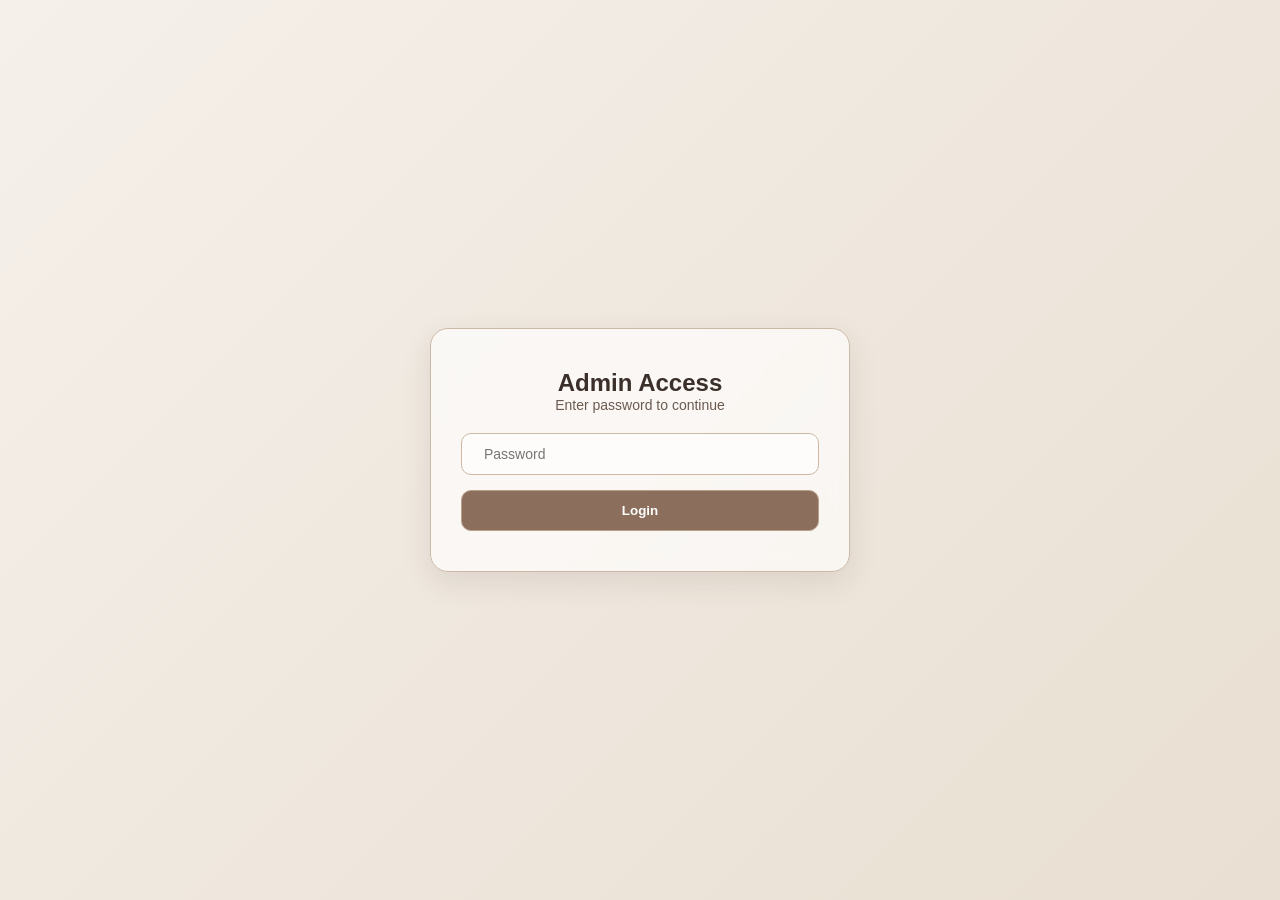
<file: admin-login.html>
<!DOCTYPE html>
<html>
<head>
    <title>Admin Login</title>
    <link rel="stylesheet" href="style.css">
</head>
<body>

<div class="wrapper">

    <div class="card">

        <div class="header">
            <i class="fa-solid fa-lock icon"></i>
            <h1>Admin Access</h1>
            <p>Enter password to continue</p>
        </div>

        <div class="form">

            <div class="input-group">
                <i class="fa-solid fa-key"></i>
                <input type="password" id="password" placeholder="Password">
            </div>

            <button onclick="login()" class="primary-btn">
                <i class="fa-solid fa-right-to-bracket"></i> Login
            </button>

            <p id="error"></p>

        </div>

    </div>

</div>

<script>
    function login() {
        const password = document.getElementById("password").value;

        if (password === "baby123") {
            sessionStorage.setItem("admin", "true");
            window.location.href = "admin.html";
        } else {
            document.getElementById("error").innerText = "Wrong password";
        }
    }
</script>

</body>
</html>
</file>
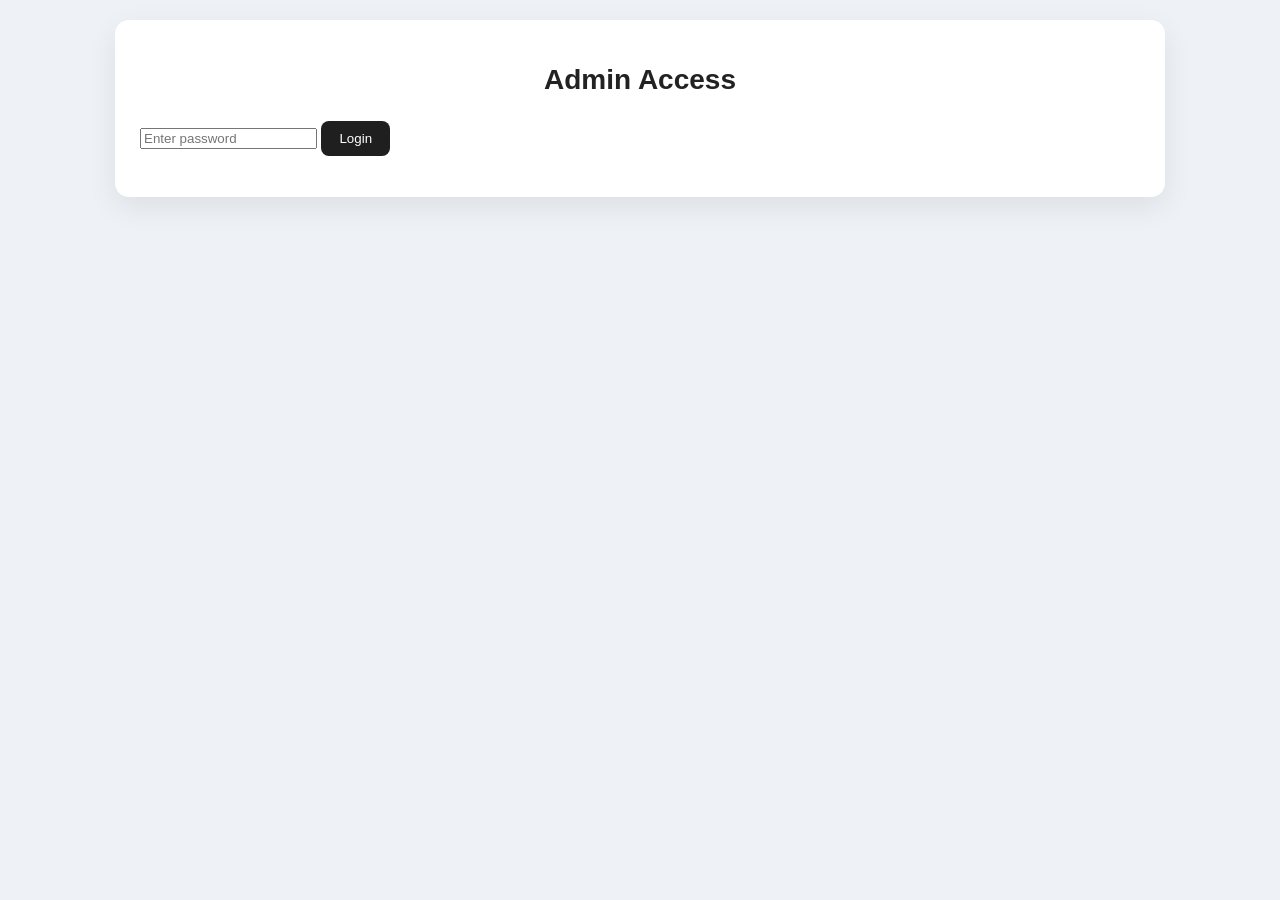
<file: babyshower-rsvp/admin-login.html>
<!DOCTYPE html>
<html>
<head>
    <title>Admin Login</title>
    <link rel="stylesheet" href="style.css">
</head>
<body>

<div class="container">
    <h1>Admin Access</h1>

    <input type="password" id="password" placeholder="Enter password">

    <button onclick="login()">Login</button>

    <p id="error"></p>
</div>

<script>
    function login() {
        const password = document.getElementById("password").value;

        if (password === "baby123") {
            sessionStorage.setItem("admin", "true");
            window.location.href = "admin.html";
        } else {
            document.getElementById("error").innerText = "Wrong password";
        }
    }
</script>

</body>
</html>
</file>
<file: style.css>
/* =========================
   GLOBAL RESET + THEME
========================= */

* {
    margin: 0;
    padding: 0;
    box-sizing: border-box;
}

body {
    font-family: 'Segoe UI', sans-serif;
    background: linear-gradient(135deg, #f5f0ea, #e9dfd2);
    color: #3b2f2a;
}

/* =========================
   Admin NavBar
========================= */

.navbar {
    position: sticky;
    top: 0;
    z-index: 1000;

    display: flex;
    justify-content: space-between;
    align-items: center;

    padding: 15px 25px;

    background: rgba(255, 248, 240, 0.8);
    backdrop-filter: blur(10px);

    border-bottom: 1px solid #cbb8a5;
}

.navbar h2 {
    margin: 0;
    color: #5c4435;
    font-size: 18px;
}

/* NAV BUTTONS */
.nav-actions {
    display: flex;
    gap: 10px;
}

.nav-btn {
    padding: 8px 14px;
    border-radius: 10px;
    border: 1px solid #cbb8a5;
    cursor: pointer;
    font-size: 13px;
    transition: 0.2s ease;
}

/* Clear button */
.nav-btn.clear {
    background: #d8c3a5;
    color: #3b2f2f;
}

/* Logout button */
.nav-btn.logout {
    background: #8b6f5c;
    color: white;
}

.nav-btn:hover {
    transform: scale(1.05);
}

/* =========================
   CENTER WRAPPER
========================= */

.wrapper {
    display: flex;
    justify-content: center;
    align-items: center;
    min-height: 100vh;
    padding: 20px;
}

/* =========================
   GLASS CARD (ALL PAGES)
========================= */

.card, .dashboard, .container {
    background: rgba(255, 255, 255, 0.65);
    backdrop-filter: blur(10px);
    border: 1px solid #cbb8a5;
    border-radius: 18px;
    box-shadow: 0 10px 30px rgba(60, 40, 30, 0.1);
    padding: 30px;
    width: 100%;
}

/* RSVP CARD SIZE */
.card {
    max-width: 420px;
    text-align: center;
}

/* DASHBOARD SIZE */
.dashboard {
    max-width: 900px;
}

/* LOGIN FIX */
.container {
    max-width: 380px;
    margin: auto;
    text-align: center;
}

/* =========================
   HEADER
========================= */

.header {
    text-align: center;
    margin-bottom: 20px;
}

.header .icon {
    font-size: 40px;
    color: #8b6f5c;
}

.header h1 {
    font-size: 24px;
    margin-top: 10px;
}

.header p {
    color: #6b5a50;
    font-size: 14px;
}

.deadline {
    margin-top: 8px;
    font-size: 13px;
    color: #7a6356;
}

/* =========================
   INPUT GROUP
========================= */

.input-group {
    display: flex;
    align-items: center;
    background: rgba(255,255,255,0.6);
    border: 1px solid #cbb8a5;
    padding: 12px;
    border-radius: 10px;
    margin-bottom: 15px;
}

.input-group i {
    margin-right: 10px;
    color: #8b6f5c;
}

.input-group input {
    border: none;
    outline: none;
    background: transparent;
    width: 100%;
    font-size: 14px;
}

/* =========================
   BUTTONS
========================= */

.buttons {
    display: flex;
    gap: 10px;
}

button {
    width: 100%;
    padding: 12px;
    border-radius: 10px;
    border: 1px solid #b89f8a;
    cursor: pointer;
    font-weight: bold;
    transition: 0.2s ease;
}

button:hover {
    transform: translateY(-2px);
}

.accept {
    background: #bfa38f;
    color: white;
}

.decline {
    background: #a87c6b;
    color: white;
}

.primary-btn {
    background: #8b6f5c;
    color: white;
}

/* =========================
   SPINNER
========================= */

.spinner {
    margin: 15px auto;
    width: 30px;
    height: 30px;
    border: 3px solid #eee;
    border-top: 3px solid #8b6f5c;
    border-radius: 50%;
    animation: spin 1s linear infinite;
}

.hidden {
    display: none !important;
}

/* =========================
   MESSAGE
========================= */

#message, #error {
    text-align: center;
    margin-top: 10px;
    font-weight: bold;
    color: #6b4f42;
}

/* =========================
   DASHBOARD STATS
========================= */

.stats {
    display: flex;
    gap: 10px;
    margin-bottom: 20px;
}

.card-stat {
    flex: 1;
    text-align: center;
    padding: 15px;
    border: 1px solid #cbb8a5;
    border-radius: 12px;
    background: rgba(255,255,255,0.5);
}

.card-stat h3 {
    font-size: 28px;
}

/* =========================
   TABLES (ADMIN)
========================= */

table {
    width: 100%;
    border-collapse: collapse;
    margin-bottom: 20px;
    background: rgba(255,255,255,0.4);
    border: 1px solid #cbb8a5;
    border-radius: 10px;
    overflow: hidden;
}

th, td {
    padding: 12px;
    border-bottom: 1px solid #d8c8b8;
    text-align: left;
}

th {
    background: rgba(139, 111, 92, 0.15);
}


/* =========================
   MODAL BACKDROP (HIDDEN BY DEFAULT)
========================= */

.modal {
    position: fixed;
    top: 0;
    left: 0;
    width: 100%;
    height: 100%;

    background: rgba(0,0,0,0.35);

    display: none; /* 🔥 KEY FIX: NEVER SHOW ON LOAD */

    justify-content: center;
    align-items: center;

    z-index: 999;
}

/* SHOW STATE */
.modal.show {
    display: flex;
}

/* =========================
   MODAL BOX
========================= */

.modal-content {
    background: rgba(255, 255, 255, 0.92);
    border: 1px solid #cbb8a5;
    border-radius: 16px;
    padding: 25px;
    width: 300px;

    text-align: center;

    box-shadow: 0 10px 30px rgba(0,0,0,0.15);
}

/* TEXT */
.modal-content h2 {
    margin-bottom: 10px;
    color: #3b2f2a;
}

.modal-content p {
    font-size: 14px;
    color: #6b4f42;
    margin-bottom: 15px;
}

/* BUTTONS */
.modal-actions {
    display: flex;
    flex-direction: column;
    gap: 10px;
}

.modal-actions button {
    padding: 10px;
    border-radius: 10px;
    border: 1px solid #b89f8a;
    cursor: pointer;
    font-weight: bold;
    background: #8b6f5c;
    color: white;
    transition: 0.2s;
}

.modal-actions button:hover {
    transform: translateY(-2px);
}

/* =========================
   LOGIN INPUT
========================= */

.container input {
    width: 100%;
    padding: 12px;
    margin-top: 10px;
    border-radius: 10px;
    border: 1px solid #cbb8a5;
    outline: none;
}

/* =========================
   MOBILE FIXES
========================= */

@media (max-width: 600px) {
    .card, .dashboard, .container {
        padding: 20px;
    }

    .stats {
        flex-direction: column;
    }

    .buttons {
        flex-direction: column;
    }
}


/* =========================
   SCROLLABLE TABLE WRAPPER
========================= */

.table-wrapper {
    max-height: 300px;
    overflow-y: auto;
    border: 1px solid #cbb8a5;
    border-radius: 10px;
    margin-bottom: 20px;
}

/* keep table inside scroll area */
.table-wrapper table {
    margin: 0;
}

/* sticky header for better UX */
thead th {
    position: sticky;
    top: 0;
    background: rgba(139, 111, 92, 0.9);
    color: white;
    z-index: 2;
}

/* =========================
   ADMIN ACTION BUTTONS
========================= */

.top-actions {
    display: flex;
    gap: 10px;
}

.logout-btn,
.clear-btn {
    background: #8b6f5c;
    color: white;
    border: none;
    padding: 10px;
    border-radius: 10px;
    cursor: pointer;
}

.clear-btn {
    background: #a87c6b;
}

.logout-btn:hover,
.clear-btn:hover {
    transform: scale(1.05);
}

/* =========================
   ANIMATION
========================= */

@keyframes spin {
    100% { transform: rotate(360deg); }
}
</file>
<file: babyshower-rsvp/style.css>
body {
    font-family: Arial, sans-serif;
    background: #eef1f5;
    margin: 0;
    padding: 20px;
}

/* MAIN CONTAINER */
.container {
    background: white;
    padding: 25px;
    margin: auto;
    max-width: 1000px;
    border-radius: 14px;
    box-shadow: 0 10px 30px rgba(0,0,0,0.08);
}

/* TITLE */
h1 {
    margin-bottom: 25px;
    text-align: center;
    color: #222;
    font-size: 28px;
}

/* STATS */
.stats {
    display: flex;
    gap: 15px;
    margin-bottom: 25px;
}

/* CARDS */
.card {
    flex: 1;
    padding: 25px;
    border-radius: 14px;
    color: white;
    text-align: center;
    transition: 0.2s ease;
    box-shadow: 0 5px 15px rgba(0,0,0,0.1);
}

.card:hover {
    transform: translateY(-4px);
}

.card h3 {
    font-size: 34px;
    margin: 0;
}

/* COLORS */
.accepted {
    background: linear-gradient(135deg, #2ecc71, #27ae60);
}

.declined {
    background: linear-gradient(135deg, #e74c3c, #c0392b);
}

/* TABLE */
table {
    width: 100%;
    border-collapse: collapse;
    margin-bottom: 30px;
    border-radius: 10px;
    overflow: hidden;
    box-shadow: 0 4px 12px rgba(0,0,0,0.05);
}

th, td {
    padding: 14px;
    text-align: left;
}

th {
    background: #1f1f1f;
    color: white;
    font-weight: 600;
}

tr:nth-child(even) {
    background: #f9fafc;
}

tr:hover {
    background: #eef3f9;
}

/* BUTTON */
button {
    padding: 10px 18px;
    border: none;
    cursor: pointer;
    background: #1f1f1f;
    color: white;
    border-radius: 8px;
    transition: 0.2s;
}

button:hover {
    background: #333;
    transform: scale(1.05);
}

/* SPINNER */
.spinner {
    margin: 20px auto;
    width: 40px;
    height: 40px;
    border: 4px solid #eee;
    border-top: 4px solid #2ecc71;
    border-radius: 50%;
    animation: spin 1s linear infinite;
}

@keyframes spin {
    100% { transform: rotate(360deg); }
}

.hidden {
    display: none;
}

/* MESSAGE */
#message {
    margin-top: 15px;
    font-weight: bold;
    text-align: center;
}

/* RESPONSIVE */
@media (max-width: 768px) {
    .stats {
        flex-direction: column;
    }

    .container {
        padding: 15px;
    }

    table {
        font-size: 14px;
    }
}
</file>
